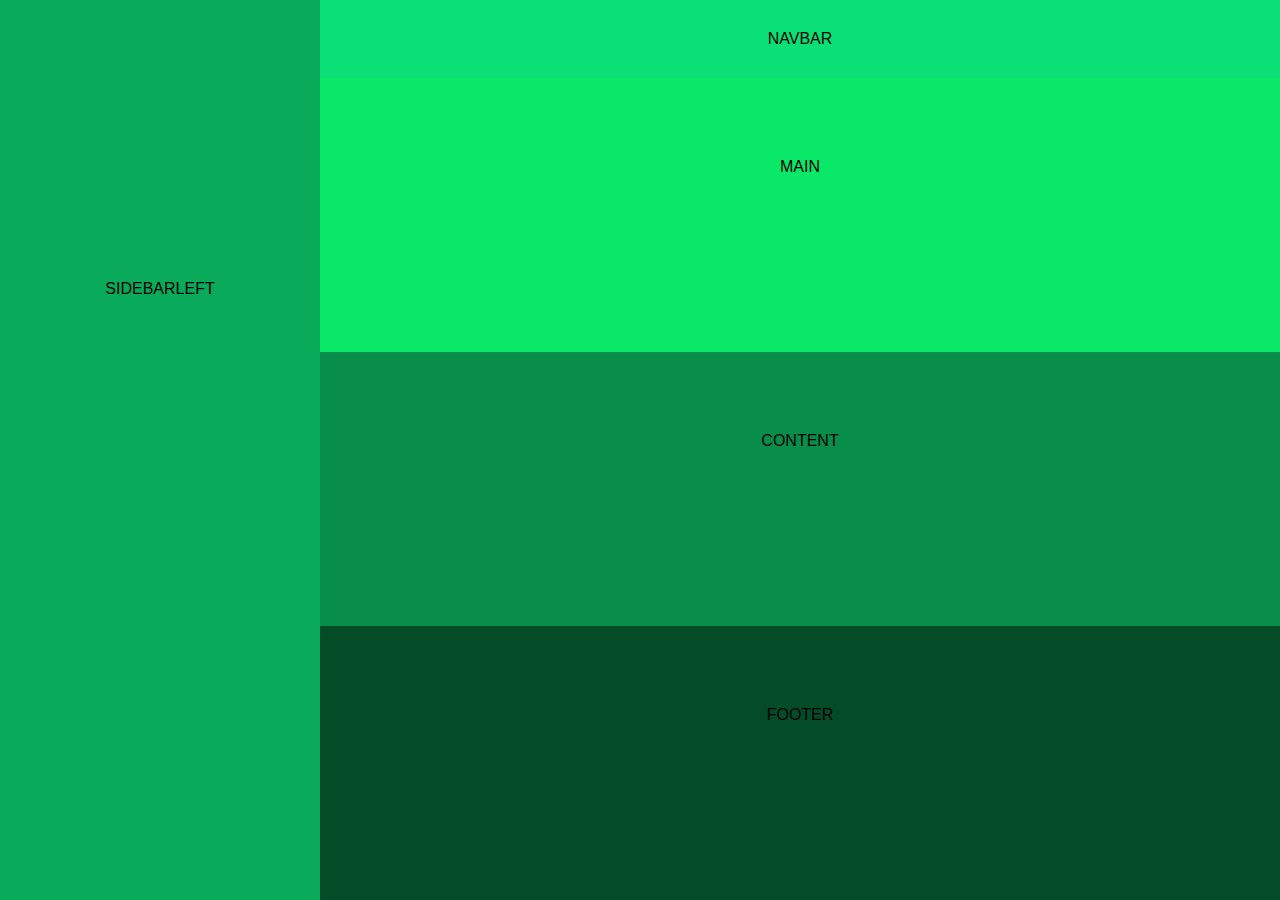
<file: Practice1/index.html>
<!DOCTYPE html>
<html lang="en">
<head>
    <meta charset="UTF-8">
    <meta name="viewport" content="width=device-width, initial-scale=1.0">
    <title>Document</title>
    <link rel="stylesheet" href="css/style.css">
</head>
<body>
    <div class="container">
        <div class="sidebarleft">SIDEBARLEFT</div>
        <div class="navbar">NAVBAR</div>
        <div class="main">MAIN</div>
        <div class="content">CONTENT</div>
        <div class="footer">FOOTER</div>
    </div>
</body>
</html>
</file>
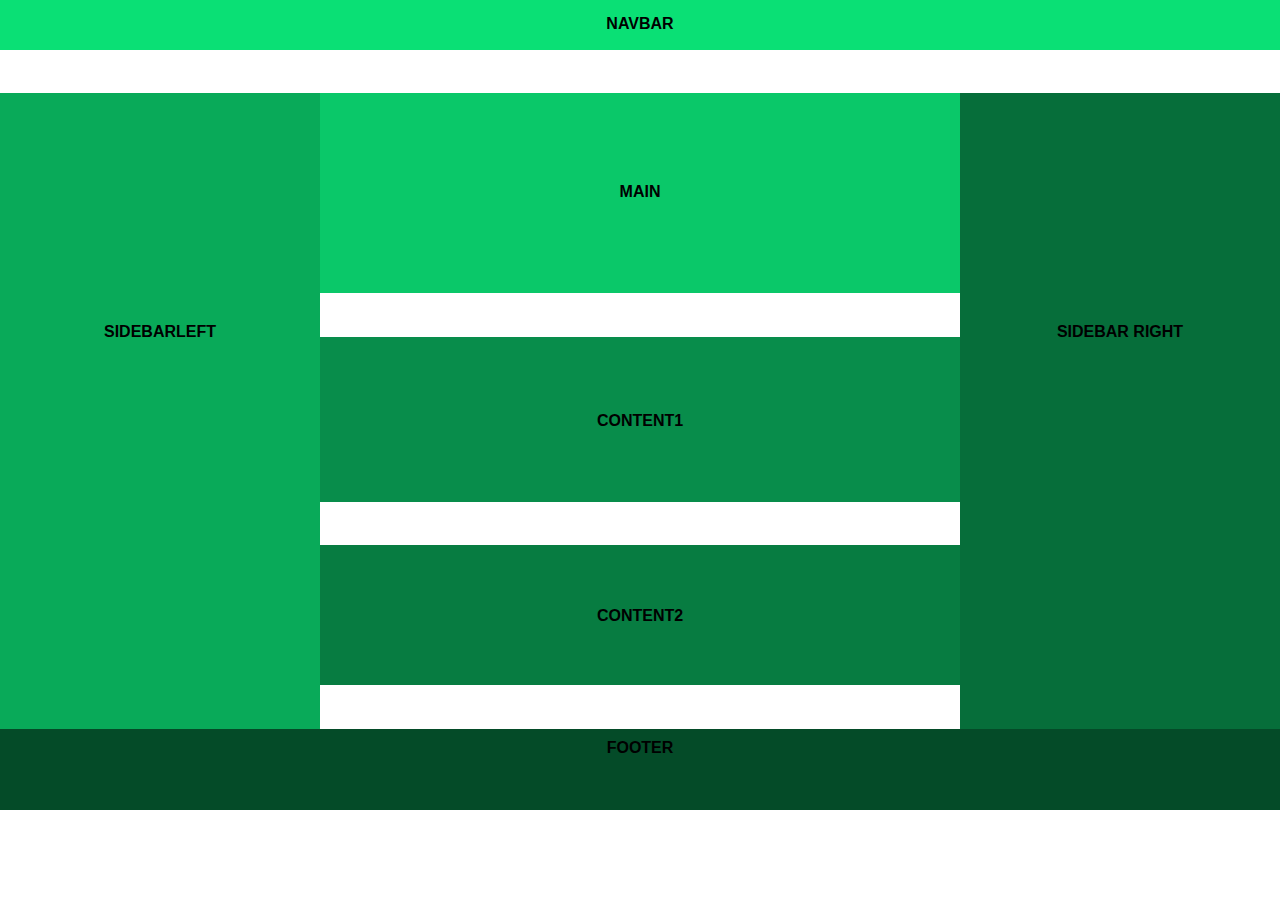
<file: Practice2/index.html>
<!DOCTYPE html>
<html lang="en">
<head>
    <meta charset="UTF-8">
    <meta name="viewport" content="width=device-width, initial-scale=1.0">
    <title>Document</title>
    <link rel="stylesheet" href="css/style.css">
</head>
<body>
    <div class="container">
        <div class="navbar">NAVBAR</div>
        <div class="sidebarleft">SIDEBARLEFT</div>
        <div class="main">MAIN</div>
        <div class="content1">CONTENT1</div>
        <div class="content2">CONTENT2</div>
        <div class="sidebar-right">SIDEBAR RIGHT</div>
        <div class="footer">FOOTER</div>
    </div>
</body>
</html>
</file>
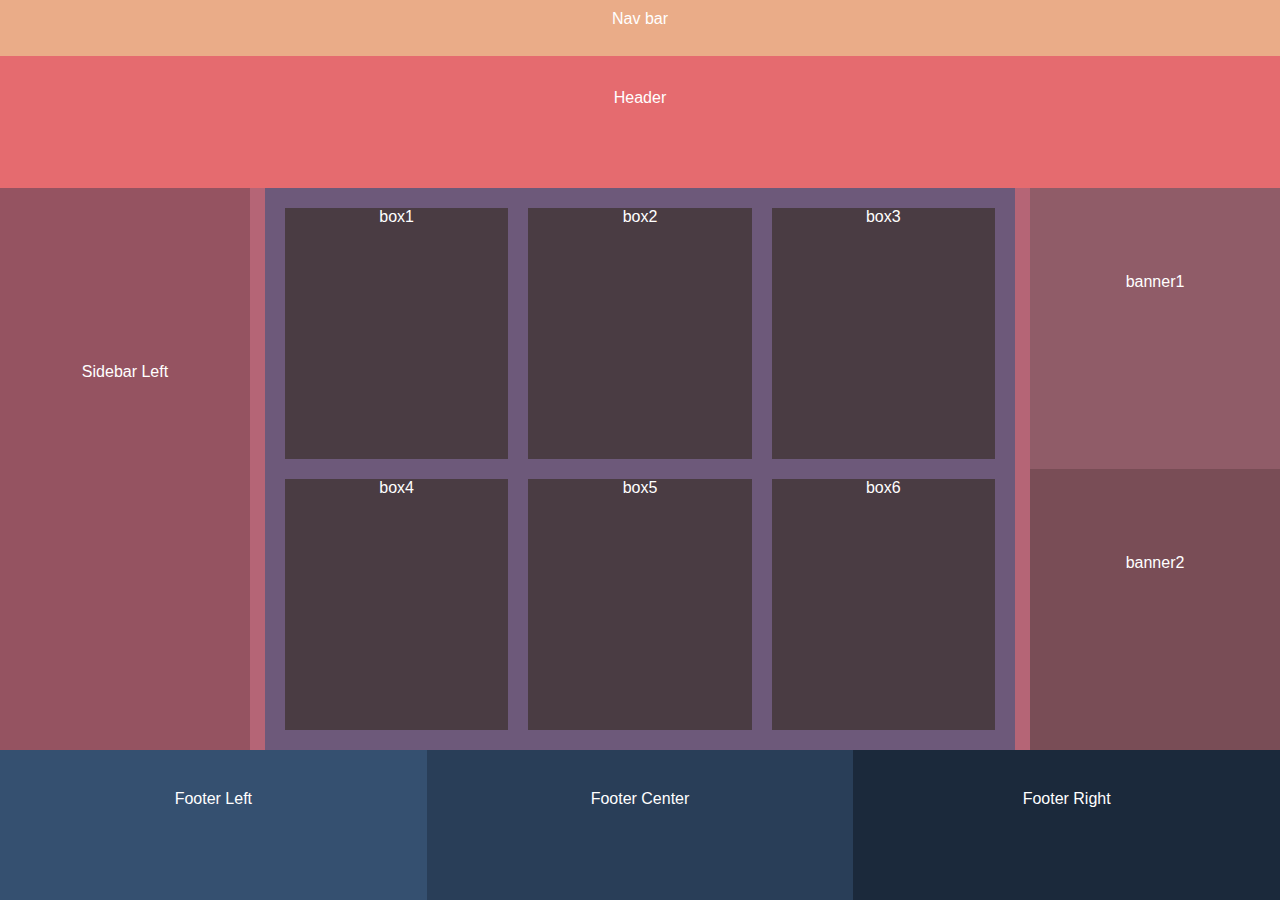
<file: Practice3/index.html>
<!DOCTYPE html>
<html lang="en">
<head>
    <meta charset="UTF-8">
    <meta name="viewport" content="width=device-width, initial-scale=1.0">
    <title>Document</title>
    <link rel="stylesheet" href="css/style.css">
</head>
<body>
    <div class="main-container">
        <div class="navbar">Nav bar</div>
        <div class="header">Header</div>
        <div class="main-content">
            <div class="sidebar-left">Sidebar Left</div>
            <div class="content">
                <div class="box1">box1</div>
                <div class="box2">box2</div>
                <div class="box3">box3</div>
                <div class="box4">box4</div>
                <div class="box5">box5</div>
                <div class="box6">box6</div>
            </div>
            <div class="sidebar-right">
                <div class="banner1">banner1</div>
                <div class="banner2">banner2</div>
            </div>
        </div>
        <div class="main-footer">
            <div class="footer-left">Footer Left</div>
            <div class="footer-center">Footer Center</div>
            <div class="footer-right">Footer Right</div>
        </div>
    </div>
    
</body>
</html>
</file>
<file: Practice1/css/style.css>
*{
    margin: 0;
    padding: 0;
    box-sizing: border-box;
}
body{
    font-family: Arial, sans-serif;
}
.container{
    display: grid;
    text-align: center;
    grid-template-columns: 1fr 3fr;
    grid-template-rows: auto repeat(3,1fr);
    height: 100vh;
    grid-template-areas: 
    'sidebarleft navbar '
    'sidebarleft main '
    'sidebarleft content '
    'sidebarleft footer '

}
.sidebarleft{
    padding-top: 280px;
    text-align: center;
    grid-area: sidebarleft;
    background-color: #09aa59;
}
.navbar{
    padding: 30px;
    grid-area: navbar;
    background-color: #0ae075;

}
.main{
    padding-top: 80px;
    grid-area: main;
    background-color: #0ae869;
}
.content{
    padding-top: 80px;

    grid-area: content;
    background-color: #088d4b;
}
.footer{
    padding-top: 80px;

    grid-area: footer;
    background-color: #044b28;
}
</file>
<file: Practice2/css/style.css>
*{
    margin: 0;
    padding: 0;
    box-sizing: border-box;
}
body{
    font-family: Arial, sans-serif;
}
.container{
    font-weight: bold;
    display: grid;
    text-align: center;
    grid-template-columns: 1fr 2fr 1fr;
    /* grid-template-rows: auto repeat(3,1fr); */
    height: 90vh;
    grid-template-areas: 
    'navbar navbar navbar'
    'sidebarleft main sidebar-right'
    'sidebarleft content1 sidebar-right '
    'sidebarleft content2 sidebar-right '
    'footer footer footer'

}
.sidebarleft{
    padding-top: 230px;
    text-align: center;
    grid-area: sidebarleft;
    background-color: #09aa59;
}
.navbar{
    grid-area: navbar;
    padding: 15px;
    height: 50px;
    background-color: #0ae075;

}
.main{
    height: 200px;
    padding-top: 90px;
    grid-area: main;
    background-color: #0ac869;
}
.content1{
    height: 165px;
    padding-top: 75px;
    grid-area: content1;
    background-color: #088d4b;
}
.content2{
    height: 140px;
    padding-top: 62px;
    grid-area: content2;
    background-color: #077c41;

}
.sidebar-right{
    background-color: #066e3a;
    grid-area: sidebar-right;
    padding-top: 230px;

}
.footer{
    padding: 10px;
    grid-area: footer;
    background-color: #044b28;
}
</file>
<file: Practice3/css/style.css>
*{
    margin: 0;
    padding: 0;
    box-sizing: border-box;
}
body{
    color: white;
    font-family: Arial, sans-serif;
}
.main-container{
    display: grid;
    grid-template-rows: 0.3fr 0.7fr 3fr 0.8fr;
    grid-template-areas: 
    'navbar'
    'header'
    'main-content'
    'main-footer';
    height: 100vh;
    text-align: center;

}
.navbar{
    padding: 10px;
    grid-area: navbar;
    background-color: #eaac88;
}
.header{
    padding: 33px;
    grid-area: header;
    background-color: #e56b6f;
}
.main-content{
    grid-area: main-content;
    grid-template-columns: 1fr 3fr 1fr;
    background-color: #b56576;
    display: grid;
    grid-template-areas: 
    'sidebar-left content sidebar-right';
    column-gap: 15px;
}
.sidebar-left{
    padding-top: 175px;
    background-color: #955361;
    grid-area: sidebar-left;
}
.content{
    background-color: #6d597a;
    grid-area: content;
    display: grid;
    grid-template-columns: repeat(3,1fr);
    grid-template-areas: 
    'box1 box2 box3'
    'box4 box5 box6';
    gap: 20px;
    padding: 20px;
}
.box1{
    background-color: #4a3c43;
    grid-area: box1;
    
}
.box2{
    background-color: #4a3c43;
    grid-area: box2;
}
.box3{
    background-color: #4a3c43;
    grid-area: box3;
}
.box4{
    background-color: #4a3c43;
    grid-area: box4;
}
.box5{
    background-color: #4a3c43;
    grid-area: box5;
}
.box6{
    background-color: #4a3c43;
    grid-area: box6;
}
.sidebar-right{
    grid-area: sidebar-right;
    display: grid;
    grid-template-columns: 1fr;
    grid-template-areas: 
    'banner1'
    'banner2';
}
.banner1{
    background-color: #905c68;
    grid-area: banner1;
    padding-top: 85px;
}
.banner2{
    background-color: #794d56;
    grid-area: banner2;
    padding-top: 85px;

}

.main-footer{
    background-color: #355070;
    grid-area: main-footer;
    grid-template-columns: repeat(3,1fr);
    grid-template-areas: 
    'footer-left footer-center footer-right';
    display: grid;
}
.footer-left{
    background-color: #355070;
    grid-area: footer-left;
    padding-top: 40px;
}
.footer-center{
    padding-top: 40px;
    background-color: #293e58;
    grid-area: footer-center;
}
.footer-right{
    background-color: #1b293b;
    grid-area: footer-right;
    padding-top: 40px;

}
</file>
